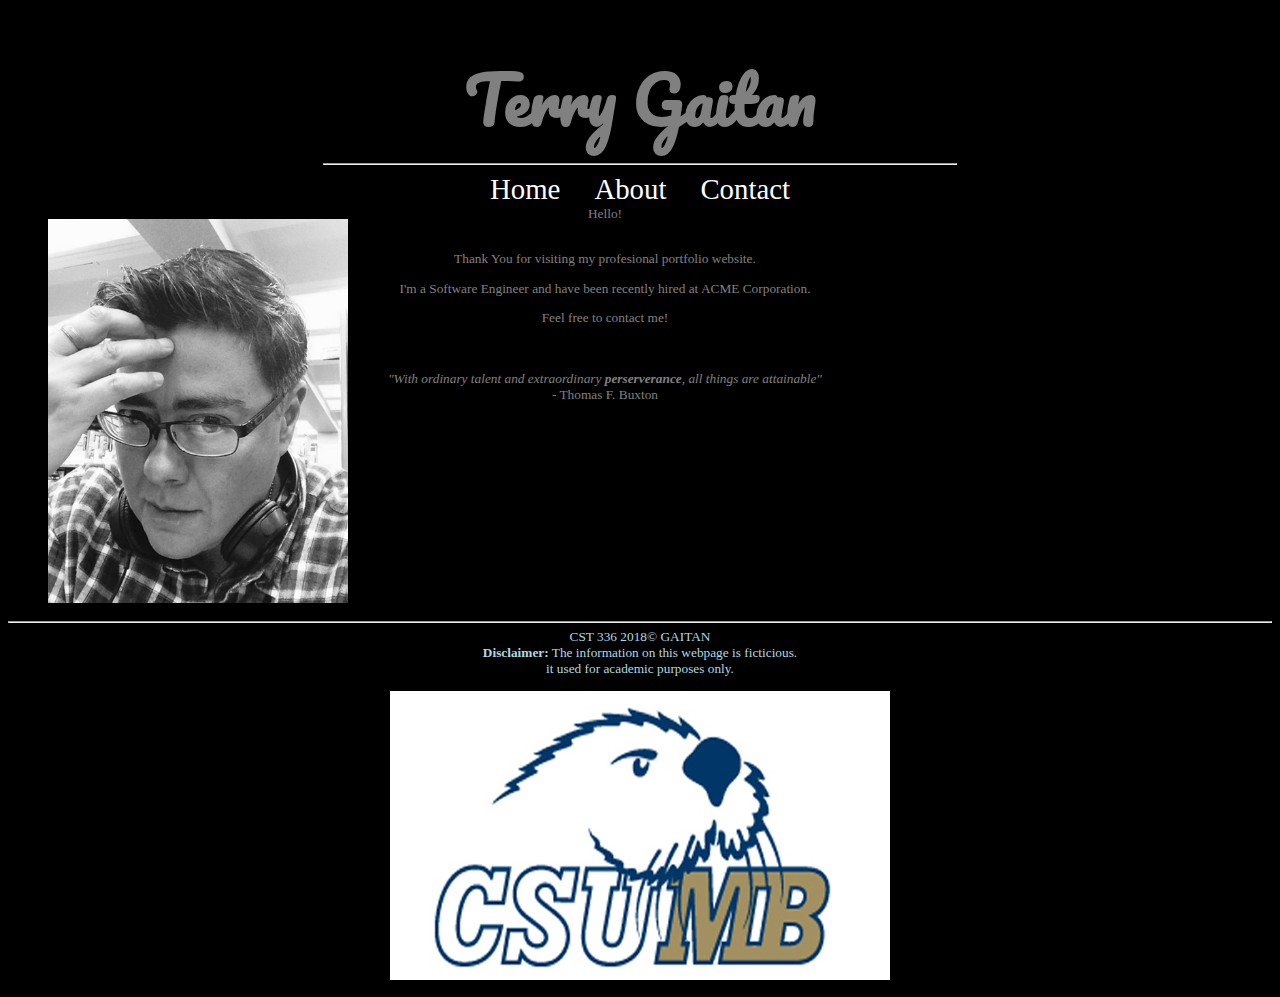
<file: portfolio/index.html>
<!DOCTYPE html>
<html>
<!--

First Website
and comment
in html
(comments can span multiple lines)

-->

<!-- This is the head -->
<!-- All styles and javascript go inside the head -->
    <head>
      <meta charset ="utf-8"/>
      <title>Terry Gaitan: Personal Website</title>
     
      <link href="css/styles.css" rel="stylesheet" type="text/css" />
      <link href="https://fonts.googleapis.com/css?family=Pacifico" rel="stylesheet"> 
    </head>
<!-- closing head -->

    <!-- This is the body -->
    <!-- This is where we place the content of our website -->
  
        <header>
            <h1>Terry Gaitan</h1>
        </header>
        <nav>
            <hr width= "50%"/>
            <a href="index.html">Home</a>
            <a href="about.html">About</a>
            <a href="contact.html">Contact</a>
        </nav>
        <main>
            <figure id="me">
               	<img src="img/terry.jpg" alt="picture of Terry"/>
            </figure>
            
            <div id="welcomeText">
            
            Hello! <br /><br />
            <p>Thank You for visiting my profesional portfolio website.</p>
            <p>I'm a Software Engineer and have been recently hired at ACME Corporation.</p>
            <p>Feel free to contact me!</p>
            <br /><br />
            <em>"With ordinary talent and extraordinary <strong>perserverance</strong>, all things are attainable"</em><br />
            - Thomas F. Buxton
            </div>
            </main>
        </main>
        
        
        <!-- This is the footer -->
        <!-- The footer goes inside the body but not always -->
        <footer>
            <hr>
            CST 336 2018&copy; GAITAN<br />
            <strong>Disclaimer:</strong> The information on this webpage is ficticious. <br />
            it used for academic purposes only.
             <figure id="otter">
               	<img src="img/csumb_logo.jpg" alt="picture of otter"/>
            </figure>
            
        </footer>
        <!-- closing footer -->
        
    </body>
    <!-- closing body -->

</html>
</file>
<file: portfolio/css/styles.css>
body{
background-color:black;
color:gray;
}

header, main, nav, footer {
text-align: center;
}

nav a { /*links within "nav" container */
    padding:15px;
    padding-bottom:4px;
    font-size:1.8em;     
    /* removes underline */
    text-decoration:none;
    /*by default, links are blue*/
    color:white;
}

nav a:hover { /*psudeo class*/
    border-bottom:2px orange solid;
    font-size: 2em;
    transition: .9s; /*transition effect*/
}

#me, #welcomeText {
    float:left;
    font-size: smaller;
}

footer{
    clear: left;
    color:lightblue;
    font-size: smaller;
}

table{
    margin: 0px auto;
}
td {
    padding-right:10px;
    font-size:1.3em;
}

td strong {
    color:orange;
}

#table-header {
    background-color: #351a00;
}

.table-row {
    background-color: #753900;
}

ul {
    text-align: left;
    padding-left: 200px;
}

.hobby {
    color: yellow;
}

h1 {
    font-family: "Pacifico", cursive;
    font-size: 4em;
    margin-bottom: 0px;
}
</file>
